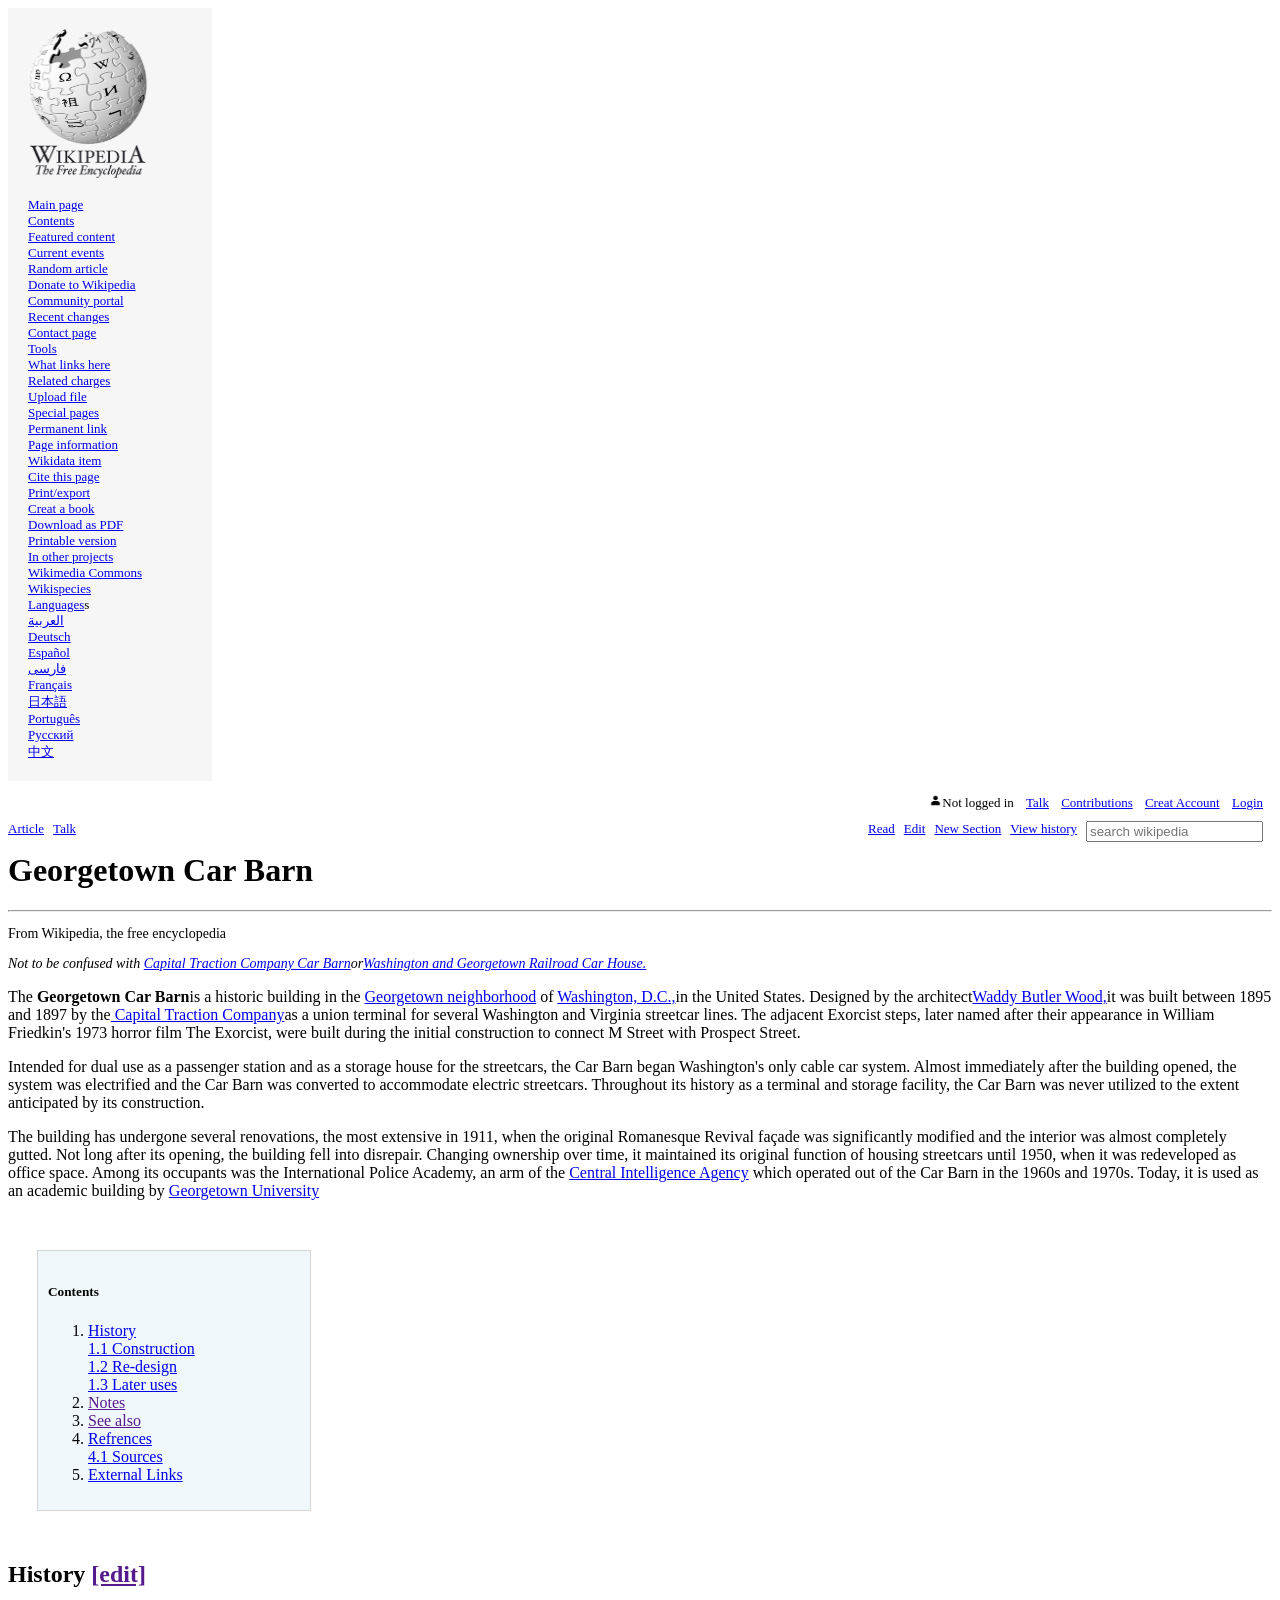
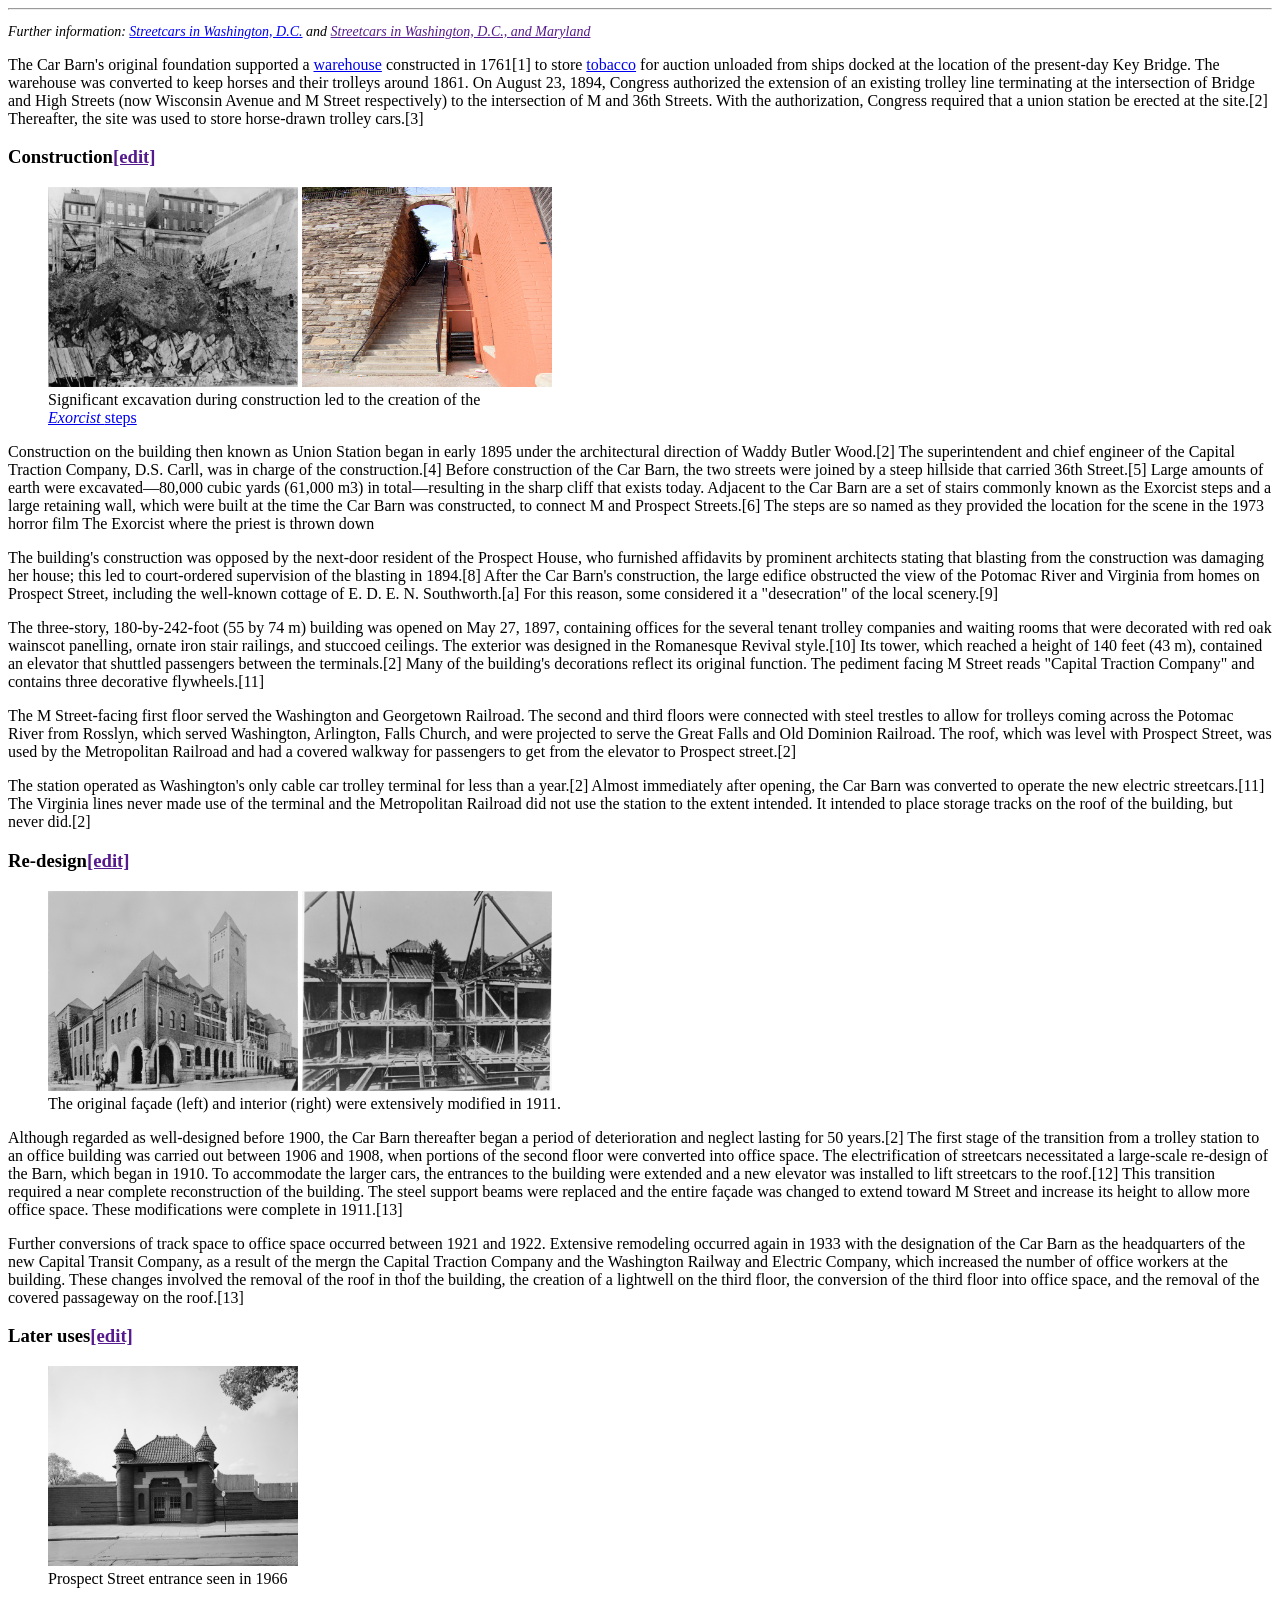
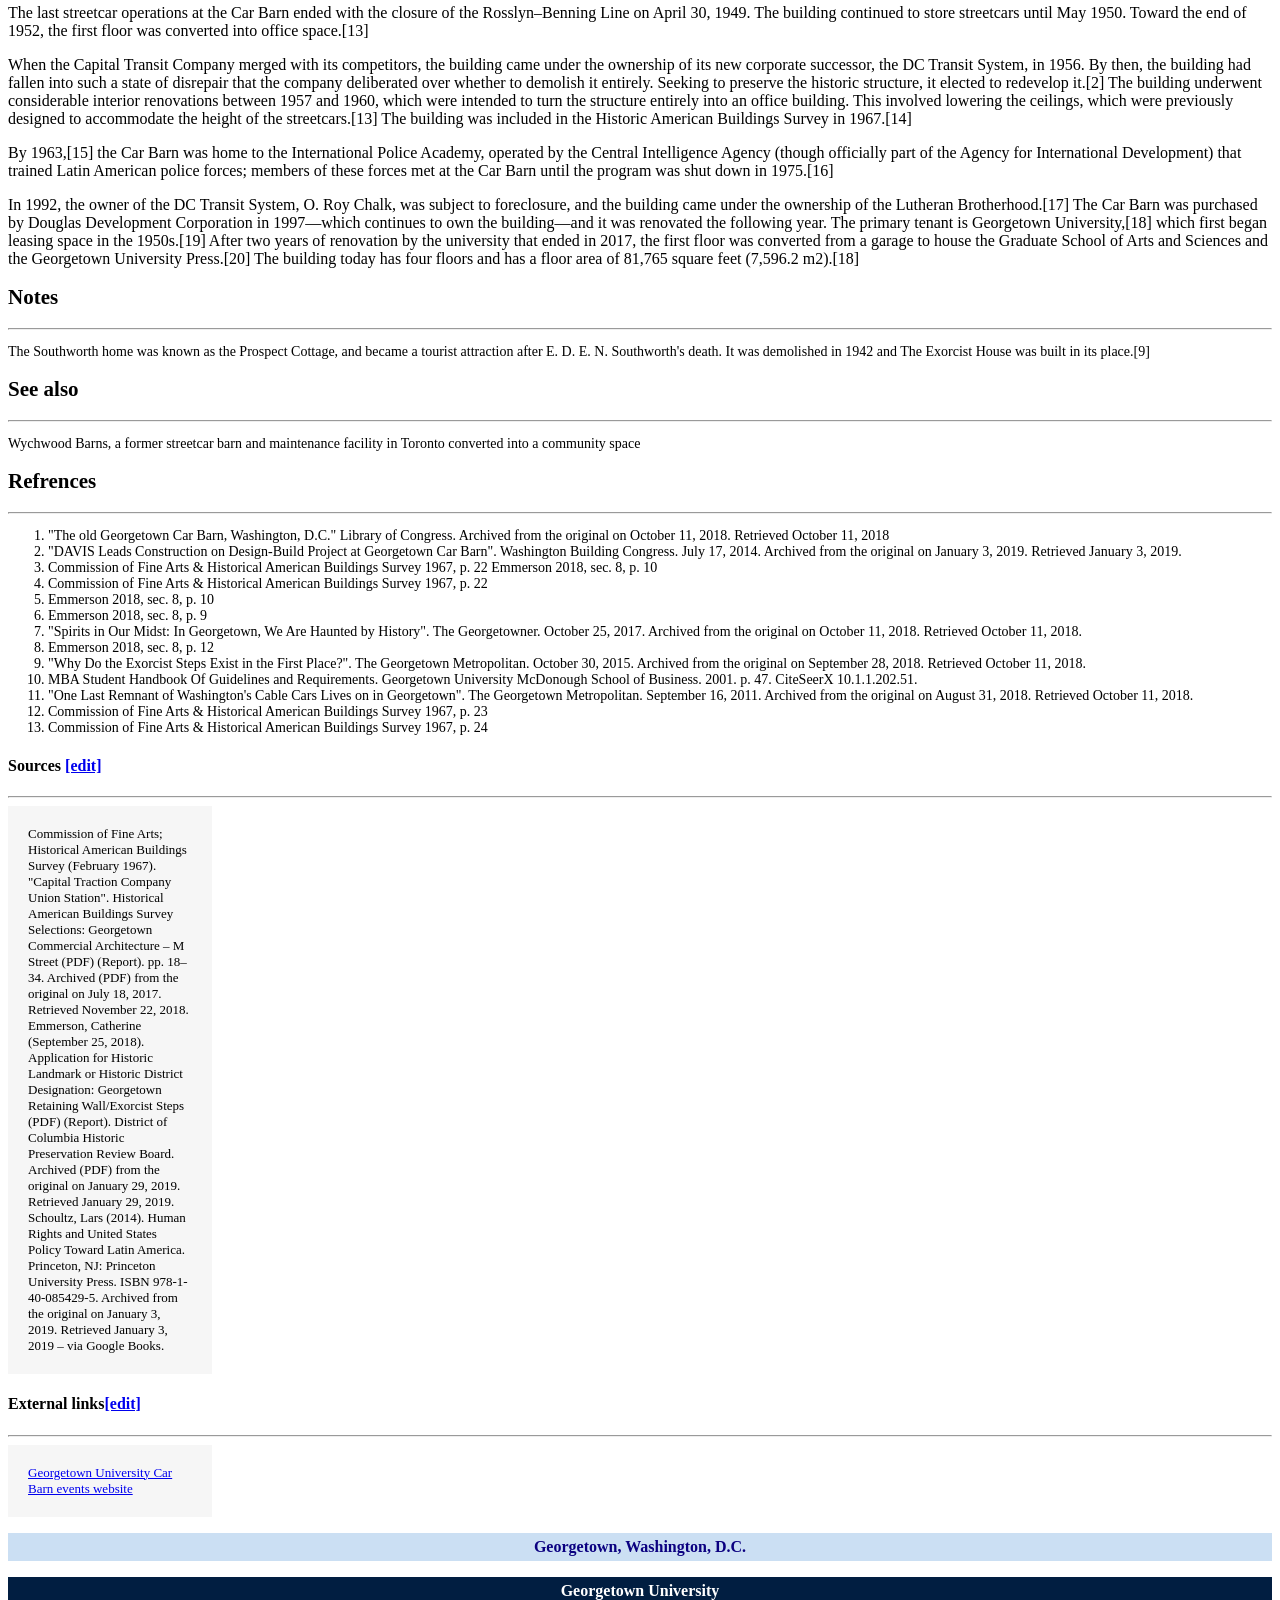
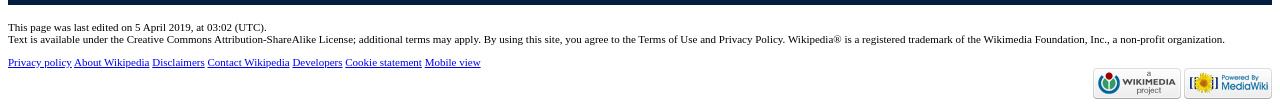
<file: index.html>
<!DOCTYPE html>
<html>

<head>
    <title>Wikipedia:Today's featured article</title>
    <link rel="stylesheet" href="style.css">
</head>

<body>
    <ul class="nav list">
        <img src="images/wikipedia-logo.png" alt="wikipedia logo" class="logo">
        <li> <a href="#"> Main page</a></li>
        <li><a href="#">Contents</a></li>
        <li><a href="#">Featured content</a></li>
        <li><a href="#">Current events</a></li>
        <li><a href="#">Random article</a></li>
        <li><a href="#">Donate to Wikipedia</a></li>
        <li><a href="#">Community portal</a></li>
        <li><a href="#">Recent changes</a></li>
        <li><a href="#">Contact page</a></li>
        <li><a href="#">Tools</a></li>
        <li><a href="#">What links here</a></li>
        <li><a href="#">Related charges</a></li>
        <li><a href="#">Upload file</a></li>
        <li><a href="#">Special pages</a></li>
        <li><a href="#">Permanent link</a></li>
        <li><a href="#">Page information</a></li>
        <li><a href="#">Wikidata item</a></li>
        <li><a href="#">Cite this page</a></li>
        <li><a href="#">Print/export</a></li>
        <li><a href="#">Creat a book</a></li>
        <li><a href="#">Download as PDF</a></li>
        <li><a href="#">Printable version</a></li>
        <li><a href="#">In other projects</a></li>
        <li><a href="#">Wikimedia Commons</a></li>
        <li><a href="#">Wikispecies</a></li>
        <li><a href="#">Languages</a>s</li>
        <li><a href="#">العربية</a></li>
        <li><a href="#">Deutsch</a></li>
        <li><a href="#">Español</a></li>
        <li><a href="#">فارسی</a></li>
        <li><a href="#">Français</a></li>
        <li><a href="#">日本語</a></li>
        <li><a href="#">Português</a></li>
        <li><a href="#">Русский</a></li>
        <li><a href="#">中文</a></li>
    </ul>
    <main>
        <header>
            <div class="topnav">
                <nav>
                    <img src="images/login.png" width="13" height="13" class="not logged in">Not logged in
                    <a href="https://en.wikipedia.org/wiki/User_talk:160.184.31.188" class="talk">Talk</a>
                    <a href="#" class="contributions">Contributions</a>
                    <a href="#" class="creat acc">Creat Account</a>
                    <a href="#" class="login">Login</a>
                </nav>
            </div>

            <div class="midnav">
                <a href="#" title=" view the content page[alt-shift-c]" class="article">Article</a>
                <a href="#" title="Discussion about the content page(page doesnot exist[alt-shift-t]"
                    class="talk">Talk</a>
                <a href="#" class="read">Read</a>
                <a href="#" title="edit this page" class="edit">Edit</a>
                <a href="#" title="Start a new section[alt-shift-+]" class="newsec">New Section</a>
                <a href="#" class="view history">View history</a>
                <input placeholder="search wikipedia" title="search wikipedia[alt=shift=f]" class="input" width="100">
            </div>
        </header>

        <div>
            <h1>
                <strong>Georgetown Car Barn</strong>
            </h1>
            <hr>
            <p class="subhead">From Wikipedia, the free encyclopedia<br></p>

            <p class="subhead">
                <em>
                    Not to be confused with <a href="#">Capital Traction Company Car Barn</a>or<a href="#">Washington
                        and
                        Georgetown Railroad Car
                        House.</a>
                </em>
            </p>
            <p>
                The <strong>Georgetown Car Barn</strong>is a historic building in the <a href="#">Georgetown
                    neighborhood</a> of
                <a href="#">Washington, D.C.,</a>in the United States. Designed by the architect<a href="#">Waddy Butler
                    Wood,</a>it was built between 1895 and 1897 by the<a href="#"> Capital Traction Company</a>as a
                union
                terminal for several Washington and Virginia streetcar lines. The adjacent Exorcist steps, later named
                after
                their appearance in William Friedkin's 1973 horror film The Exorcist, were built during the initial
                construction
                to connect M Street with Prospect Street.
            </p>
            <p>
                Intended for dual use as a passenger station and as a storage house for the streetcars, the Car Barn
                began
                Washington's only cable car system. Almost immediately after the building opened, the system was
                electrified
                and
                the Car Barn was converted to accommodate electric streetcars. Throughout its history as a terminal and
                storage
                facility, the Car Barn was never utilized to the extent anticipated by its construction.
            </p>
            <p>
                The building has undergone several renovations, the most extensive in 1911, when the original Romanesque
                Revival
                façade was significantly modified and the interior was almost completely gutted. Not long after its
                opening,
                the
                building fell into disrepair. Changing ownership over time, it maintained its original function of
                housing
                streetcars until 1950, when it was redeveloped as office space. Among its occupants was the
                International
                Police
                Academy, an arm of the <a href="#">Central Intelligence Agency</a> which operated out of the Car Barn in
                the
                1960s and 1970s.
                Today, it is used as an academic building by <a href="#">Georgetown University</a>
            </p>
        </div>

        <div class="contents">
            <h5>Contents</h5>
            <ol>
                <li>
                    <a href="#">History<br>1.1 Construction<br>1.2 Re-design<br>1.3 Later uses</a>
                </li>
                <li> <a href="">Notes</a></li>
                <li><a href="">See also</a></li>
                <li><a href="#">Refrences<br>4.1 Sources</a></li>
                <li><a href="#">External Links</a></li>
            </ol>
        </div>

        <div class="history">
            <h2>History <a href="">[edit]</a></h2>
            <hr>
            <p class="subhead">
                <em>
                    Further information: <a href="#">Streetcars in Washington, D.C.</a> and <a href="">Streetcars in
                        Washington, D.C., and Maryland</a>
                </em>
                <p>The Car Barn's original foundation supported a <a href="#">warehouse</a> constructed in 1761[1] to
                    store
                    <a href="#">tobacco</a> for auction unloaded from ships docked at the location of the present-day
                    Key
                    Bridge. The warehouse was
                    converted to keep horses and their trolleys around 1861. On August 23, 1894, Congress authorized the
                    extension of an existing trolley line terminating at the intersection of Bridge and High Streets
                    (now
                    Wisconsin Avenue and M Street respectively) to the intersection of M and 36th Streets. With the
                    authorization, Congress required that a union station be erected at the site.[2] Thereafter, the
                    site
                    was used to store horse-drawn trolley cars.[3]</p>
        </div>

        <div id="construction">
            <h3>Construction<a href="">[edit]</a></h3>
            <figure>
                <img src="images/image-01.png" id="fig">
                <img src="images/image-02.jpg" id="fig">
                <figcaption>Significant excavation during construction led to the creation of the </figcaption>
                <a href="#"><em>Exorcist </em>steps</a>
            </figure>
            <p>
                Construction on the building then known as Union Station began in early 1895 under the architectural
                direction of Waddy Butler Wood.[2] The superintendent and chief engineer of the Capital Traction
                Company, D.S. Carll, was in charge of the construction.[4] Before construction of the Car Barn, the two
                streets were joined by a steep hillside that carried 36th Street.[5] Large amounts of earth were
                excavated—80,000 cubic yards (61,000 m3) in total—resulting in the sharp cliff that exists today.
                Adjacent to the Car Barn are a set of stairs commonly known as the Exorcist steps and a large retaining
                wall, which were built at the time the Car Barn was constructed, to connect M and Prospect Streets.[6]
                The steps are so named as they provided the location for the scene in the 1973 horror film The Exorcist
                where the priest is thrown down
            </p>
            <p>
                The building's construction was opposed by the next-door resident of the Prospect House, who furnished
                affidavits by prominent architects stating that blasting from the construction was damaging her house;
                this
                led to court-ordered supervision of the blasting in 1894.[8] After the Car Barn's construction, the
                large
                edifice obstructed the view of the Potomac River and Virginia from homes on Prospect Street, including
                the
                well-known cottage of E. D. E. N. Southworth.[a] For this reason, some considered it a "desecration" of
                the
                local scenery.[9]
            </p>
            <p>
                The three-story, 180-by-242-foot (55 by 74 m) building was opened on May 27, 1897, containing offices
                for
                the several tenant trolley companies and waiting rooms that were decorated with red oak wainscot
                panelling,
                ornate iron stair railings, and stuccoed ceilings. The exterior was designed in the Romanesque Revival
                style.[10] Its tower, which reached a height of 140 feet (43 m), contained an elevator that shuttled
                passengers between the terminals.[2] Many of the building's decorations reflect its original function.
                The
                pediment facing M Street reads "Capital Traction Company" and contains three decorative flywheels.[11]
            </p>
            <p>
                The M Street-facing first floor served the Washington and Georgetown Railroad. The second and third
                floors
                were connected with steel trestles to allow for trolleys coming across the Potomac River from Rosslyn,
                which
                served Washington, Arlington, Falls Church, and were projected to serve the Great Falls and Old Dominion
                Railroad. The roof, which was level with Prospect Street, was used by the Metropolitan Railroad and had
                a
                covered walkway for passengers to get from the elevator to Prospect street.[2]
            </p>
            <p>
                The station operated as Washington's only cable car trolley terminal for less than a year.[2] Almost
                immediately after opening, the Car Barn was converted to operate the new electric streetcars.[11] The
                Virginia lines never made use of the terminal and the Metropolitan Railroad did not use the station to
                the
                extent intended. It intended to place storage tracks on the roof of the building, but never did.[2]
            </p>
        </div>

        <div id="redesign">
            <h3>Re-design<a href="">[edit]</a></h3>
            <figure>
                <img src="images/image-03.png" id="fig">
                <img src="images/image-04.jpg" id="fig">
                <figcaption>The original façade (left) and interior (right) were extensively modified in 1911.
                </figcaption>
            </figure>
            <p>
                Although regarded as well-designed before 1900, the Car Barn thereafter began a period of deterioration
                and
                neglect lasting for 50 years.[2] The first stage of the transition from a trolley station to an office
                building was carried out between 1906 and 1908, when portions of the second floor were converted into
                office
                space. The electrification of streetcars necessitated a large-scale re-design of the Barn, which began
                in
                1910. To accommodate the larger cars, the entrances to the building were extended and a new elevator was
                installed to lift streetcars to the roof.[12] This transition required a near complete reconstruction of
                the
                building. The steel support beams were replaced and the entire façade was changed to extend toward M
                Street
                and increase its height to allow more office space. These modifications were complete in 1911.[13]
            </p>
            <p>
                Further conversions of track space to office space occurred between 1921 and 1922. Extensive remodeling
                occurred again in 1933 with the designation of the Car Barn as the headquarters of the new Capital
                Transit
                Company, as a result of the mergn the Capital Traction Company and the Washington Railway and
                Electric Company, which increased the number of office workers at the building. These changes involved
                the
                removal of the roof in thof the building, the creation of a lightwell on the third floor, the
                conversion of the third floor into office space, and the removal of the covered passageway on the
                roof.[13]
            </p>
        </div>
        <div id="later use">
            <h3>Later uses<a href="">[edit]</a></h3>
            <figure>
                <img src="images/image-05.png" id="fig">
                <figcaption>Prospect Street entrance seen in 1966</figcaption>
            </figure>
            <p>
                The last streetcar operations at the Car Barn ended with the closure of the Rosslyn–Benning Line on
                April
                30, 1949. The building continued to store streetcars until May 1950. Toward the end of 1952, the first
                floor
                was converted into office space.[13]
            </p>
            <p>
                When the Capital Transit Company merged with its competitors, the building came under the ownership of
                its
                new corporate successor, the DC Transit System, in 1956. By then, the building had fallen into such a
                state
                of disrepair that the company deliberated over whether to demolish it entirely. Seeking to preserve the
                historic structure, it elected to redevelop it.[2] The building underwent considerable interior
                renovations
                between 1957 and 1960, which were intended to turn the structure entirely into an office building. This
                involved lowering the ceilings, which were previously designed to accommodate the height of the
                streetcars.[13] The building was included in the Historic American Buildings Survey in 1967.[14]
            </p>
            <p>
                By 1963,[15] the Car Barn was home to the International Police Academy, operated by the Central
                Intelligence
                Agency (though officially part of the Agency for International Development) that trained Latin American
                police forces; members of these forces met at the Car Barn until the program was shut down in 1975.[16]
            </p>
            <p>
                In 1992, the owner of the DC Transit System, O. Roy Chalk, was subject to foreclosure, and the building
                came
                under the ownership of the Lutheran Brotherhood.[17] The Car Barn was purchased by Douglas Development
                Corporation in 1997—which continues to own the building—and it was renovated the following year. The
                primary
                tenant is Georgetown University,[18] which first began leasing space in the 1950s.[19] After two years
                of
                renovation by the university that ended in 2017, the first floor was converted from a garage to house
                the
                Graduate School of Arts and Sciences and the Georgetown University Press.[20] The building today has
                four
                floors and has a floor area of 81,765 square feet (7,596.2 m2).[18]
            </p>
        </div>

        <div class="subhead">
            <h2>Notes</h2>
            <hr>
            <p>
                The Southworth home was known as the Prospect Cottage, and became a tourist attraction after E. D. E. N.
                Southworth's death. It was demolished in 1942 and The Exorcist House was built in its place.[9]
            </p>

            <h2>See also</h2>
            <hr>
            <p>
                Wychwood Barns, a former streetcar barn and maintenance facility in Toronto converted into a community
                space
            </p>

            <h2>Refrences</h2>
            <hr>
            <ol class="subhead">
                <li> "The old Georgetown Car Barn, Washington, D.C." Library of Congress. Archived from the original on
                    October 11, 2018. Retrieved October 11, 2018</li>
                <li> "DAVIS Leads Construction on Design-Build Project at Georgetown Car Barn". Washington Building
                    Congress. July 17, 2014. Archived from the original on January 3, 2019. Retrieved January 3, 2019.
                </li>
                <li> Commission of Fine Arts & Historical American Buildings Survey 1967, p. 22
                    Emmerson 2018, sec. 8, p. 10</li>
                <li> Commission of Fine Arts & Historical American Buildings Survey 1967, p. 22</li>
                <li> Emmerson 2018, sec. 8, p. 10</li>
                <li> Emmerson 2018, sec. 8, p. 9</li>
                <li> "Spirits in Our Midst: In Georgetown, We Are Haunted by History". The Georgetowner. October 25,
                    2017.
                    Archived from the original on October 11, 2018. Retrieved October 11, 2018.</li>
                <li> Emmerson 2018, sec. 8, p. 12</li>
                <li> "Why Do the Exorcist Steps Exist in the First Place?". The Georgetown Metropolitan. October 30,
                    2015.
                    Archived from the original on September 28, 2018. Retrieved October 11, 2018.</li>
                <li> MBA Student Handbook Of Guidelines and Requirements. Georgetown University McDonough School of
                    Business. 2001. p. 47. CiteSeerX 10.1.1.202.51.</li>
                <li> "One Last Remnant of Washington's Cable Cars Lives on in Georgetown". The Georgetown Metropolitan.
                    September 16, 2011. Archived from the original on August 31, 2018. Retrieved October 11, 2018.</li>
                <li> Commission of Fine Arts & Historical American Buildings Survey 1967, p. 23</li>
                <li> Commission of Fine Arts & Historical American Buildings Survey 1967, p. 24</li>
            </ol>
        </div>

        <div>
            <h4>Sources <a href="#">[edit]</a></h4>
            <hr>
            <ul>
                <li>Commission of Fine Arts; Historical American Buildings Survey (February 1967). "Capital Traction
                    Company
                    Union Station". Historical American Buildings Survey Selections: Georgetown Commercial Architecture
                    – M
                    Street (PDF) (Report). pp. 18–34. Archived (PDF) from the original on July 18, 2017. Retrieved
                    November
                    22, 2018.</li>
                <li>Emmerson, Catherine (September 25, 2018). Application for Historic Landmark or Historic District
                    Designation: Georgetown Retaining Wall/Exorcist Steps (PDF) (Report). District of Columbia Historic
                    Preservation Review Board. Archived (PDF) from the original on January 29, 2019. Retrieved January
                    29,
                    2019.</li>
                <li>Schoultz, Lars (2014). Human Rights and United States Policy Toward Latin America. Princeton, NJ:
                    Princeton University Press. ISBN 978-1-40-085429-5. Archived from the original on January 3, 2019.
                    Retrieved January 3, 2019 – via Google Books.</li>
            </ul>
        </div>

        <div id="external links">
            <h4>External links<a href="#">[edit]</a></h4>
            <hr>
            <ul>
                <li><a href="#">Georgetown University Car Barn events website</a></li>
            </ul>
            <div id="bars">
                <p id="top-bar">Georgetown, Washington, D.C.</p>
                <p id="bottom-bar">Georgetown University</p>
            </div>
        </div>


        <footer>
            <p>This page was last edited on 5 April 2019, at 03:02 (UTC).<br>
                Text is available under the Creative Commons Attribution-ShareAlike License; additional terms may
                apply. By
                using this site, you agree to the Terms of Use and Privacy Policy. Wikipedia® is a registered
                trademark of
                the Wikimedia Foundation, Inc., a non-profit organization.
            </p>

            <nav>
                <a href="#">Privacy policy</a>
                <a href="#">About Wikipedia</a>
                <a href="#">Disclaimers</a>
                <a href="#">Contact Wikipedia</a>
                <a href="#">Developers</a>
                <a href="#">Cookie statement</a>
                <a href="#">Mobile view</a>
            </nav>
            <div align="right">
                <a href="#"><img src="images/01-button.png"></a>
                <a href="#"><img src="images/02-button.png"></a>
            </div>
        </footer>
    </main>
</body>

</html>
</file>
<file: style.css>
ul {
    list-style: none;
    border-left: rgb(167, 215, 249);
    margin-top: 0px;
    padding: 20px;
    background-color: rgb(246, 246, 246);
    font-size: 13px;
    width: 13%;
    height: auto;
}

h1 {
    margin-top: 10px;
}

.subhead {
    font-size: 14px;
}

.logo {
    width: 120px;
    height: 150px;
    align-self: center;
    padding-left: 0px;
    padding-bottom: 15px;
    background-color: rgb(246, 246, 246);
}

.topnav {
    font-size: 13px;
    margin-top: 0px;
    display: flex;
    flex-direction: row;
    justify-content: flex-end;
}

.not logged in {
    margin-right: 9px;
}

.talk {
    margin-right: 9px;
    margin-left: 9px;
}

.contributions {
    margin-left: 9px;
    margin-right: 9px;
}

.creat acc {
    margin-left: 9px;
    margin-right: 9px;
}

.login {
    margin-left: 9px;
    margin-right: 9px;
}

.midnav {
    font-size: 13px;
    margin-top: 10px;
    display: flex;
    flex-direction: row;
    justify-content: flex-end;
}

.talk {
    margin-right: auto;
    margin-left: 9px;
}

.read {
    margin-left: 9px;
    margin-right: 9px;
}

.editc {
    margin-left: 9px;
    margin-right: 9px;
}

.newsec {
    margin-left: 9px;
    margin-right: 9px;
}

.view history {
    margin-left: 9px;
    margin-right: 12px;
}

.input {
    margin-left: 9px;
    margin-right: 9px;
}

.contents {
    border: 0.5px solid rgba(192, 191, 191, 0.568);
    margin-top: 50px;
    margin-bottom: 50px;
    margin-right: 76%;
    margin-left: 29px;
    padding: 10px;
    background-color: rgba(223, 239, 245, 0.486);
}

#fig {
    width: 250px;
    height: 200px;
}

footer {
    font-size: 11px;
}

#top-bar {
    background-color: rgb(203, 223, 243);
    color: #0b0080;
    padding: 5px;
    font-weight: bold;
}

#bottom-bar {
    background-color: #011E41;
    color: white;
    padding: 5px;
    font-weight: bold;
}

#bars {
    text-align: center;
}
</file>
